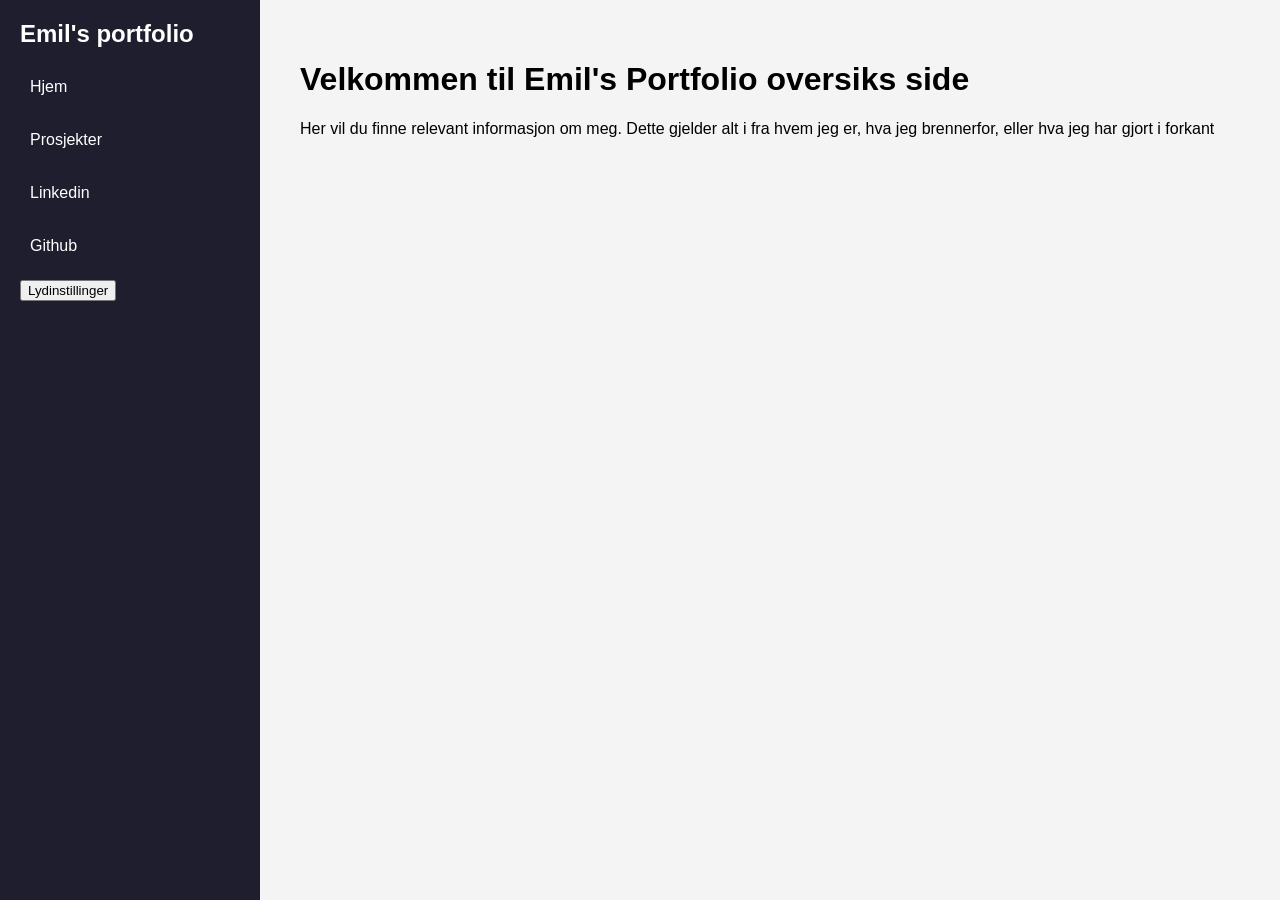
<file: NettsideEmil/html/index.html>
<!DOCTYPE html>
<html lang="en">
<head>
  <meta charset="UTF-8">
  <title>My Portfolio</title>
    <link rel="stylesheet" href="../css/style.css">
</head>
<body>
  <div id="page">

    <div id="toolbar">
      <h2>Emil's portfolio</h2>

      <a href="index.html">Hjem</a>
      <a href="projects.html">Prosjekter</a>
      <a href="https://www.linkedin.com/in/emil-visic-a8aa793b9/">Linkedin</a>
      <a href="https://github.com/Emil-S-V">Github</a>
      <div id="music-dropdown">
        <button id="music-menu">Lydinstillinger</button>
        <div id="music-controls">
            <button id="toggleMusic">Lyd på</button>

            <label for="volumeSlider">Volum</label>
            <input id="volumeSlider" type="range" min="0" max="1" step="0.01" value="0.5">
        </div>
      </div>
    </div>

    <div id="main">
      <h1>Velkommen til Emil's Portfolio oversiks side</h1>
      <p>Her vil du finne relevant informasjon om meg. Dette gjelder alt i fra hvem jeg er, hva jeg brennerfor, eller hva jeg har gjort i forkant</p>
    </div>

  </div>
    <script src="../scripts/sound.js"></script>
</body>
</html>
</file>
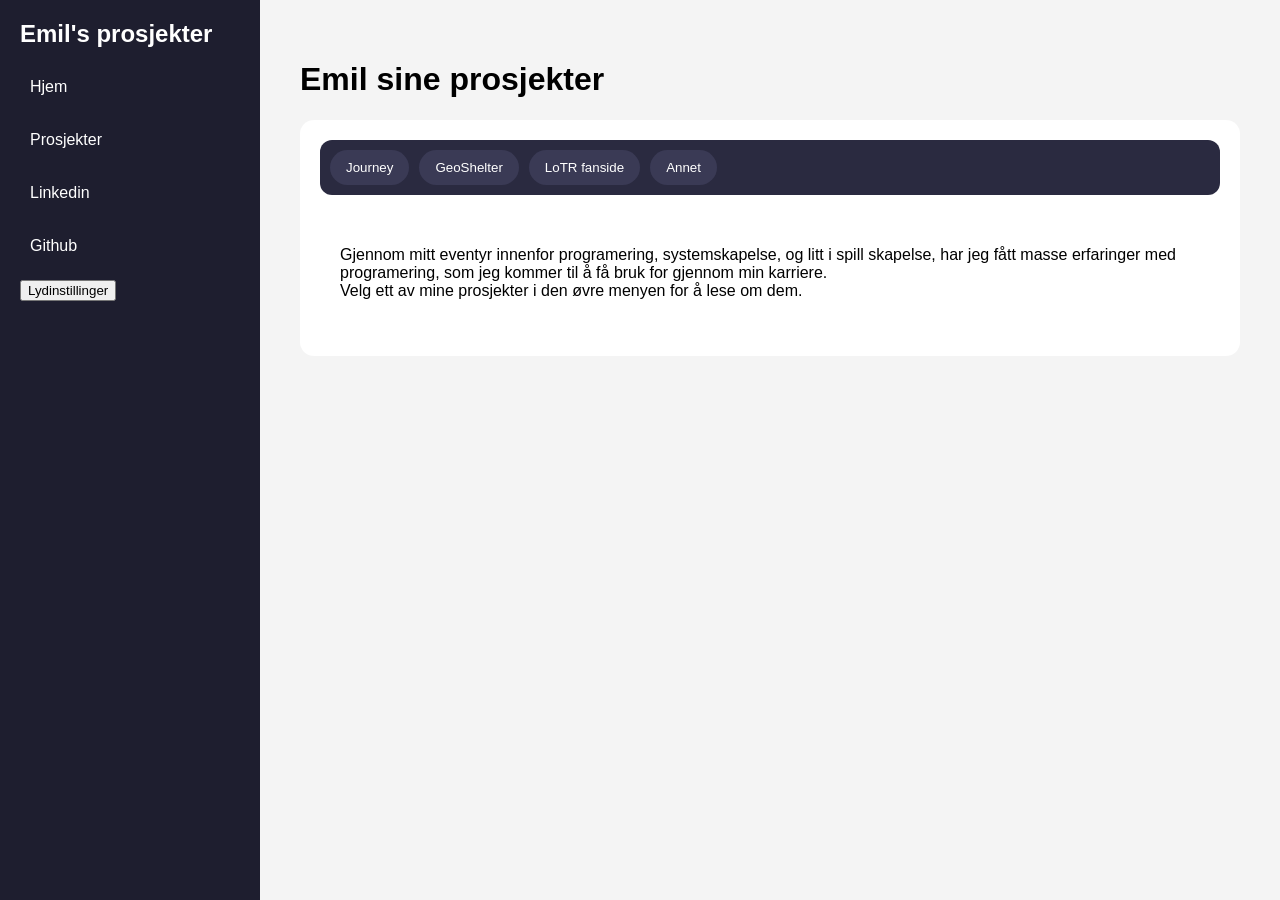
<file: NettsideEmil/html/projects.html>
<!DOCTYPE html>
<html lang="en">
<head>
  <meta charset="UTF-8">
  <title>Prosjekter</title>
    <link rel="stylesheet" href="../css/style.css">
    <link rel="stylesheet" href="../css/project-page.css">
</head>
<body>
  <div id="page">

    <div id="toolbar">
      <h2>Emil's prosjekter</h2>

      <a href="index.html">Hjem</a>
      <a href="projects.html">Prosjekter</a>
      <a href="https://www.linkedin.com/in/emil-visic-a8aa793b9/">Linkedin</a>
      <a href="https://github.com/Emil-S-V">Github</a>
      <div id="music-dropdown">
        <button id="music-menu">Lydinstillinger</button>
        <div id="music-controls">
            <button id="toggleMusic">Lyd på</button>

            <label for="volumeSlider">Volum</label>
            <input id="volumeSlider" type="range" min="0" max="1" step="0.01" value="0.5">
        </div>
      </div>
    </div>

    <div id="main">
      <h1>Emil sine prosjekter</h1>
        <div id="projects-container">

        <div id="project-menu">
            <button class="project-select">Journey</button>
            <button class="project-select">GeoShelter</button>
            <button class="project-select">LoTR fanside</button>
            <button class="project-select">Annet</button>
        </div>

        <div id="projectDisplay">
            <p>Gjennom mitt eventyr innenfor programering, systemskapelse, og litt 
                i spill skapelse, har jeg fått masse erfaringer med programering,
                som jeg kommer til å få bruk for gjennom min karriere.
                <br>
                Velg ett av mine prosjekter i den øvre menyen for å lese om dem.
            </p>
        </div>

  </div>
    </div>

  </div>
    <script src="../scripts/sound.js"></script>
    <script src="../scripts/projectpage.js"></script>
</body>
</html>
</file>
<file: NettsideEmil/css/style.css>
body {
  margin: 0;
  font-family: Arial, sans-serif;
}

#main {
  background-color: #f5f7fb;
}

#page {
  display: flex;
  min-height: 100vh;
}

#toolbar {
  width: 220px;
  background-color: #1e1e2f;
  color: white;
  padding: 20px;
  border: #303030;
}

#toolbar h2 {
  margin-top: 0;
}

#music-dropdown {
  margin-top: auto;
  position: relative;
}

#music-controls {
  display: none;
  background-color: #444;
  padding: 12px;
  border-radius: 10px;
  margin-top: 8px;
}

#music-controls.show {
    display: block;
}

#music-controls button {
    width: 100%;
    margin-bottom: 10px;
}

#volumeSlider {
    width: 100%;
}


#toolbar a {
  display: block;
  color: white;
  text-decoration: none;
  margin: 15px 0;
  padding: 10px;
  border-radius: 8px;
}

#toolbar a:hover {
  background-color: #505050;
}

#main {
  flex: 1;
  padding: 40px;
  background-color: #f4f4f4;
}

a {
  color: #5c6cff;
}
</file>
<file: NettsideEmil/css/project-page.css>
#project-menu {
  display: flex;
  gap: 10px;
  padding: 10px;
  background-color: #2a2a40;
  border-radius: 12px;
}

/* buttons */
.project-select {
  border: none;
  padding: 10px 16px;
  border-radius: 999px;
  background-color: #3a3a55;
  color: white;
  cursor: pointer;
  transition: all 0.2s ease;
}

.project-select:hover {
  background-color: #5c6cff;
}

/* active button (we’ll use this in JS) */
.project-select.active {
  background-color: #5c6cff;
}

#projects-container {
  background-color: #ffffff;
  padding: 20px;
  border-radius: 14px;
}

#projectDisplay {

  border-radius: 12px;
  margin-top: 15px;
  padding: 20px;
}
#projectDisplay {
  display: flex;
  gap: 30px;
  background-color: white;
  border-radius: 12px;
  margin-top: 15px;
  padding: 20px;
}

.project-text {
  flex: 1;
}

.project-image-area {
  width: 50%;
  display: flex;
  justify-content: center;
  align-items: center;
}

.project-image-area img {
  max-width: 100%;
  max-height: 300px;
  border-radius: 12px;
  object-fit: cover;
}
</file>
